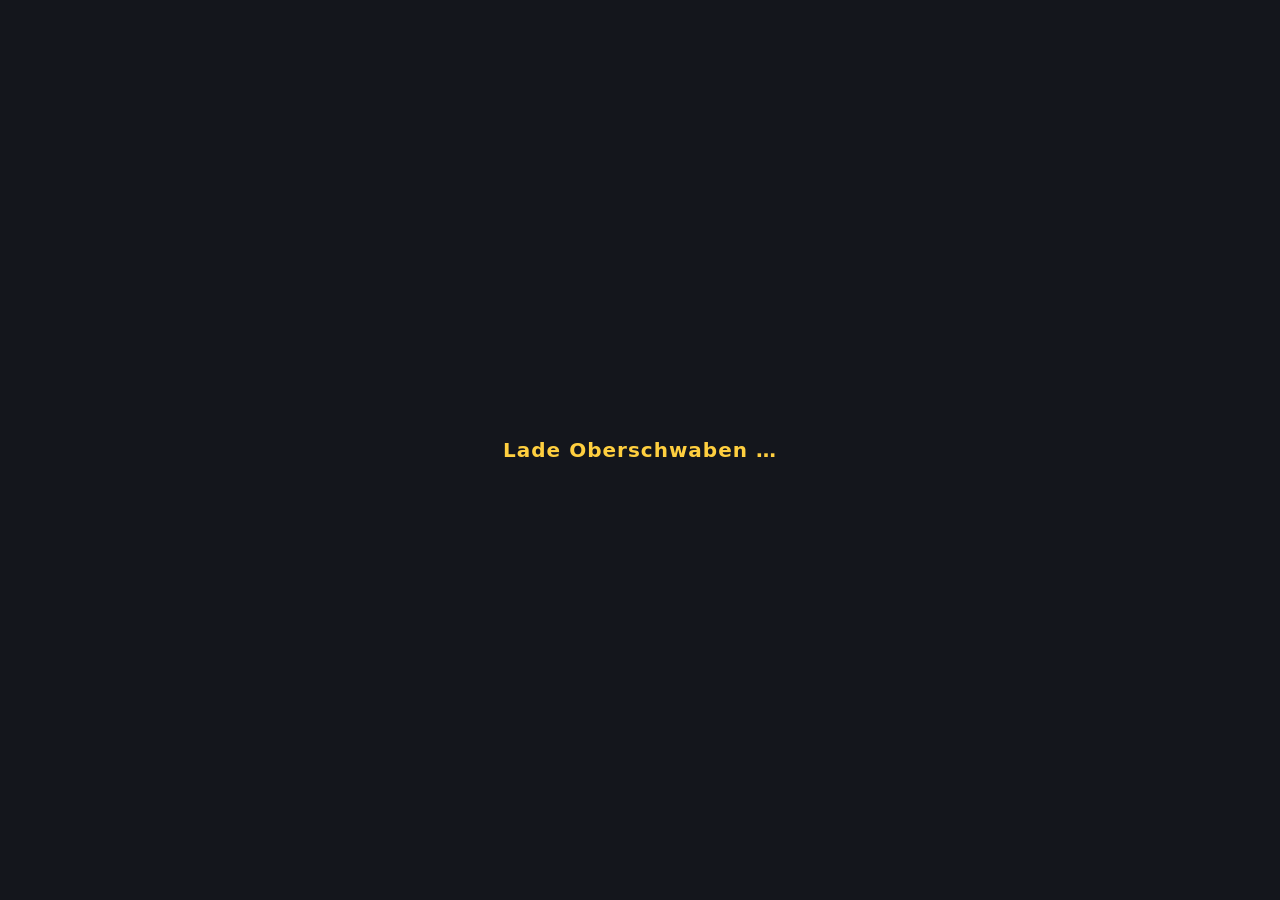
<file: site/index.html>
<!doctype html>
<html lang="de">
<head>
  <meta charset="utf-8">
  <meta name="viewport" content="width=device-width, initial-scale=1, maximum-scale=1, user-scalable=no, viewport-fit=cover">
  <title>Schussental Showdown</title>
  <meta name="description" content="Capture-the-Flag-Autoschlacht im Schussental zwischen Ravensburg und Weingarten: Brücken, Tunnel, Sprünge, Nitro-Flug – direkt im Browser.">
  <meta name="theme-color" content="#14161c">
  <link rel="icon" href="data:image/svg+xml,<svg xmlns='http://www.w3.org/2000/svg' viewBox='0 0 100 100'><text y='.9em' font-size='90'>🚩</text></svg>">
  <link rel="stylesheet" href="css/style.css">
</head>
<body>
  <canvas id="game3d"></canvas>
  <canvas id="game"></canvas>

  <!-- Hauptmenü -->
  <section id="scr-menu" class="screen">
    <div class="menu-bg"></div>
    <div class="menu-wrap">
      <div class="logo">
        <div class="logo-top">SCHUSSENTAL</div>
        <div class="logo-main">SHOWDOWN</div>
        <div class="logo-sub">Capture the Flag · Oberschwaben · Vollgas</div>
      </div>
      <div class="me-card" id="me-card"></div>
      <div class="menu-buttons">
        <button class="btn big primary" data-go="setup">▶ SPIELEN (gegen Bots)</button>
        <button class="btn big online" data-go="online">🌐 ONLINE MIT FREUNDEN</button>
        <button class="btn big" data-go="garage">🔧 GARAGE</button>
        <button class="btn big" data-go="drivers">🖼️ PROFILBILD</button>
        <button class="btn big" data-go="help">🎮 STEUERUNG</button>
      </div>
      <div class="menu-foot">
        <label class="chk"><input type="checkbox" id="opt-sound" checked> Sound</label>
        <label class="chk"><input type="checkbox" id="opt-aim" checked> Zielhilfe</label>
        <label class="chk"><input type="checkbox" id="opt-autofire"> Auto-Feuer</label>
        <label class="chk"><input type="checkbox" id="opt-3d" checked> 3D-Grafik</label>
        <span class="credits">Karten: © OpenStreetMap-Mitwirkende (ODbL) · <a href="admin.html" style="color:inherit">Admin</a></span>
      </div>
    </div>
  </section>

  <!-- Spiel einrichten -->
  <section id="scr-setup" class="screen hidden">
    <div class="panel">
      <header><button class="btn back" data-go="menu">←</button><h2>Match einrichten</h2></header>
      <h3>Fahrzeugklasse</h3>
      <div class="loadout" id="loadout"></div>
      <h3>Karte</h3>
      <div class="maps" id="maps"></div>
      <div class="opts">
        <div class="opt"><span>Spielmodus</span><div class="seg" id="seg-mode"></div></div>
        <div class="opt"><span>Teamgröße</span><div class="seg" id="seg-size"></div></div>
        <div class="opt"><span>Gegner</span><div class="seg" id="seg-diff"></div></div>
        <div class="opt"><span id="lbl-setup-caps">Punkte zum Sieg</span><div class="seg" id="seg-caps"></div></div>
        <div class="opt"><span>Zeitlimit</span><div class="seg" id="seg-time"></div></div>
      </div>
      <div class="setup-foot">
        <div id="setup-car"></div>
        <button class="btn big primary" id="btn-start">🏁 LOS GEHT'S</button>
      </div>
    </div>
  </section>

  <!-- Online -->
  <section id="scr-online" class="screen hidden">
    <div class="panel">
      <header><button class="btn back" data-go="menu">←</button><h2>Online spielen</h2></header>
      <p class="hint">Einer erstellt einen Raum und schickt den Code oder Link an die anderen. Kein Konto nötig – alle brauchen nur diese Webseite. Funktioniert wie bei Make-It-Meme über einen Online-Raum.</p>
      <div class="online-grid">
        <div class="help-box">
          <h3>🏠 Raum erstellen</h3>
          <p>Du bist der Host: Das Spiel läuft auf deinem Gerät. Lass den Tab während des Spiels offen und im Vordergrund.</p>
          <button class="btn big primary" id="btn-host">Raum erstellen</button>
        </div>
        <div class="help-box">
          <h3>🔑 Raum beitreten</h3>
          <p>Gib den 5-stelligen Code deines Freundes ein.</p>
          <div class="join-row">
            <input id="join-code" maxlength="5" placeholder="CODE" autocomplete="off" autocapitalize="characters" spellcheck="false">
            <button class="btn big primary" id="btn-join">Beitreten</button>
          </div>
        </div>
      </div>
      <div class="net-status" id="net-status"></div>
    </div>
  </section>

  <!-- Lobby -->
  <section id="scr-lobby" class="screen hidden">
    <div class="panel wide">
      <header><button class="btn back" id="btn-lobby-leave">←</button><h2>Lobby</h2>
        <div class="room-code">Raum <b id="lobby-code"></b></div>
        <button class="btn" id="btn-copy">🔗 Link kopieren</button>
      </header>
      <div class="lobby">
        <div class="teams">
          <div class="team-col red"><h3>Team Rot</h3><div id="team-0"></div></div>
          <div class="team-col blue"><h3>Team Blau</h3><div id="team-1"></div></div>
        </div>
        <div class="lobby-side">
          <h3>Einstellungen <span id="lobby-hostnote" class="hint"></span></h3>
          <div class="opt"><span>Spielmodus</span><div class="seg" id="lseg-gameMode"></div></div>
          <div class="opt"><span>Karte</span><div class="seg" id="lseg-map"></div></div>
          <div class="opt"><span>Teamgröße (Rest = Bots)</span><div class="seg" id="lseg-size"></div></div>
          <div class="opt"><span>KI-Bots</span><div class="seg" id="lseg-bots"></div></div>
          <div class="opt"><span>Bot-Stärke</span><div class="seg" id="lseg-diff"></div></div>
          <div class="opt"><span id="lbl-lobby-caps">Punkte zum Sieg</span><div class="seg" id="lseg-caps"></div></div>
          <div class="opt"><span>Zeitlimit</span><div class="seg" id="lseg-time"></div></div>
          <h3>Dein Fahrzeug</h3>
          <div class="loadout small" id="lobby-loadout"></div>
          <button class="btn big primary" id="btn-lobby-start">🏁 MATCH STARTEN</button>
          <div class="hint" id="lobby-wait"></div>
        </div>
      </div>
    </div>
  </section>

  <!-- Garage -->
  <section id="scr-garage" class="screen hidden">
    <div class="panel wide">
      <header><button class="btn back" data-go="menu">←</button><h2>Garage</h2><div class="coins" id="garage-coins"></div></header>
      <div class="garage">
        <div class="car-list" id="car-list"></div>
        <div class="car-detail">
          <div class="car-top">
            <canvas id="car-preview" width="360" height="220"></canvas>
            <div class="car-info">
              <h3 id="car-name"></h3>
              <div class="car-role" id="car-role"></div>
              <p id="car-desc"></p>
              <div id="car-action"></div>
            </div>
          </div>
          <div class="stats" id="car-stats"></div>
          <h3>Upgrades</h3>
          <div class="upgrades" id="car-upgrades"></div>
        </div>
      </div>
    </div>
  </section>

  <!-- Fahrer -->
  <section id="scr-drivers" class="screen hidden">
    <div class="panel wide">
      <header><button class="btn back" data-go="menu">←</button><h2>Profilbild wählen</h2></header>
      <p class="hint">Dein Bild im Spiel. Deinen Namen trägst du im Hauptmenü ein. Welche Bilder hier erscheinen, legt der Admin fest.</p>
      <div class="drivers" id="drivers"></div>
    </div>
  </section>

  <!-- Hilfe -->
  <section id="scr-help" class="screen hidden">
    <div class="panel">
      <header><button class="btn back" data-go="menu">←</button><h2>So wird gespielt</h2></header>
      <div class="help">
        <div class="help-box">
          <h3>🚩 Spielmodi</h3>
          <p><b>Capture the Flag:</b> Klau die gegnerische Flagge und bring sie zu deiner Basis!<br><b>Team-Deathmatch:</b> Rot gegen Blau – das erste Team mit der Ziel-Killzahl gewinnt.<br><b>Gun Game (Solo):</b> Jeder gegen jeden! Jeder Kill rüstet deine Dachwaffe durch 6 Stufen hoch bis zur Goldenen Railgun.</p>
        </div>
        <div class="help-box">
          <h3>⌨️ Tastatur, Trackpad & Maus</h3>
          <table>
            <tr><td><kbd>W</kbd><kbd>A</kbd><kbd>S</kbd><kbd>D</kbd> / Pfeile</td><td>Fahren, Lenken & Luftkontrolle (Neigen/Rollen)</td></tr>
            <tr><td>Maus / Trackpad</td><td>360°-Rundumblick & Zielen mit sanfter magnetischer Zielhilfe in Gegnernähe (Esc gibt Zeiger frei).</td></tr>
            <tr><td>Klick / <kbd>F</kbd> / <kbd>Enter</kbd> / <kbd>Strg</kbd></td><td>Schießen (bequem per Taste ohne Trackpad-Klick)</td></tr>
            <tr><td><kbd>V</kbd></td><td>Auto-Feuer (Dauerfeuer) an/aus umschalten – ideal fürs Trackpad</td></tr>
            <tr><td><kbd>Leertaste</kbd></td><td>Springen – in der Luft nochmal: Doppelsprung, mit <kbd>W</kbd>/<kbd>A</kbd>/<kbd>S</kbd>/<kbd>D</kbd>: Ausweichsprung & Rolle</td></tr>
            <tr><td><kbd>Shift</kbd></td><td>Nitro – in der Luft: echter Düsenschub strikt entlang der Fahrzeugnase (Höhe gewinnst du nur, wenn die Nase nach oben zeigt)</td></tr>
            <tr><td>Nitro laden</td><td>lädt von selbst, schneller beim Driften, in der Luft und nach Saltos</td></tr>
            <tr><td><kbd>Q</kbd> + Lenken</td><td>Driften (Handbremse)</td></tr>
            <tr><td>In der Luft: <kbd>S</kbd>/<kbd>W</kbd> + <kbd>Shift</kbd></td><td>Nase hoch (<kbd>S</kbd>) oder runter (<kbd>W</kbd>) neigen – zusammen mit <kbd>Shift</kbd> für kontrolliertes Steigen und Dachsprünge</td></tr>
            <tr><td><kbd>E</kbd> / Rechtsklick</td><td>Mine legen</td></tr>
            <tr><td><kbd>1</kbd> <kbd>2</kbd> <kbd>3</kbd></td><td>Upgrade im Match: Tempo / Panzerung / Waffe</td></tr>
            <tr><td><kbd>Tab</kbd></td><td>Punktetafel</td></tr>
            <tr><td>Mausrad / Geste</td><td>Zoom</td></tr>
            <tr><td><kbd>C</kbd></td><td>Kamera: Drohne / von oben</td></tr>
            <tr><td><kbd>Esc</kbd> / <kbd>P</kbd></td><td>Pause</td></tr>
          </table>
        </div>
        <div class="help-box">
          <h3>📱 Handy & Tablet</h3>
          <p>Linke Bildschirmhälfte: Daumen ziehen = in diese Richtung fahren. Rechte Hälfte: ziehen = zielen und feuern (ohne Ziehen zielt die Zielhilfe automatisch). Knöpfe für Sprung, Turbo und Mine.</p>
        </div>
        <div class="help-box">
          <h3>🌐 Online</h3>
          <p>Im Menü „Online mit Freunden“ einen Raum erstellen und den Link teilen. Bis zu 12 Leute, freie Plätze füllen Bots auf. Jeder fährt mit seinem eigenen Auto und seinen Upgrades und bekommt seine Kohle.</p>
        </div>
        <div class="help-box">
          <h3>💡 Tipps</h3>
          <p>Die Karte verbindet Ravensburg (Team Blau, Marienplatz) und Weingarten (Team Rot, vor der Basilika) durchs Schussental: vier hell beleuchtete Tunnel (Schussentaler Höhe, Martinsberg, Kirchberg, Veitsburg), breite West- und Ost-Flankenrouten mit eigenen Flussbrücken über die Schussen, Überführungen sowie befahrbare Dach-Skybridges und viele Sprungschanzen. Entlang der Hauptstraßen, auf Plätzen, in allen Tunneln und auf den Skyroof-Dächern erscheinen laufend Medkits und Nitro-Boosts – und wenn du 30 Sekunden lang keinen Schaden nimmst, regeneriert sich deine Panzerung von selbst. Schwere Panzer kassieren durch panzerbrechende Treffer Zusatzschaden. Für Abschüsse, Flaggen und Rettungen gibt es XP – alle 200 XP darfst du ein Upgrade wählen. Mit Kohle aus Matches kaufst du neue Autos und Upgrades.</p>
        </div>
      </div>
    </div>
  </section>

  <!-- Pause -->
  <section id="scr-pause" class="screen hidden overlay">
    <div class="panel small">
      <h2>Pause</h2>
      <button class="btn big primary" id="btn-resume">Weiter</button>
      <button class="btn big" id="btn-restart">Neu starten</button>
      <button class="btn big" id="btn-quit">Aufgeben (zum Menü)</button>
    </div>
  </section>

  <!-- Ende -->
  <section id="scr-end" class="screen hidden overlay">
    <div class="panel">
      <h2 id="end-title"></h2>
      <div id="end-score" class="end-score"></div>
      <div id="end-stats" class="end-stats"></div>
      <div id="end-coins" class="end-coins"></div>
      <div class="end-buttons">
        <button class="btn big primary" id="btn-again">Nochmal</button>
        <button class="btn big primary hidden" id="btn-end-lobby">Zur Lobby</button>
        <button class="btn big" id="btn-end-garage">Garage</button>
        <button class="btn big" id="btn-end-menu">Menü</button>
      </div>
    </div>
  </section>

  <div id="loading" class="screen"><div class="loader">Lade Oberschwaben …</div></div>

  <script src="js/vendor/supabase.js"></script>
  <script src="js/vendor/three.min.js"></script>
  <script src="js/data.js"></script>
  <script src="js/maps.js"></script>
  <script src="js/audio.js"></script>
  <script src="js/world.js"></script>
  <script src="js/render3d.js"></script>
  <script src="js/game.js"></script>
  <script src="js/net.js"></script>
  <script src="js/ui.js"></script>
</body>
</html>
</file>
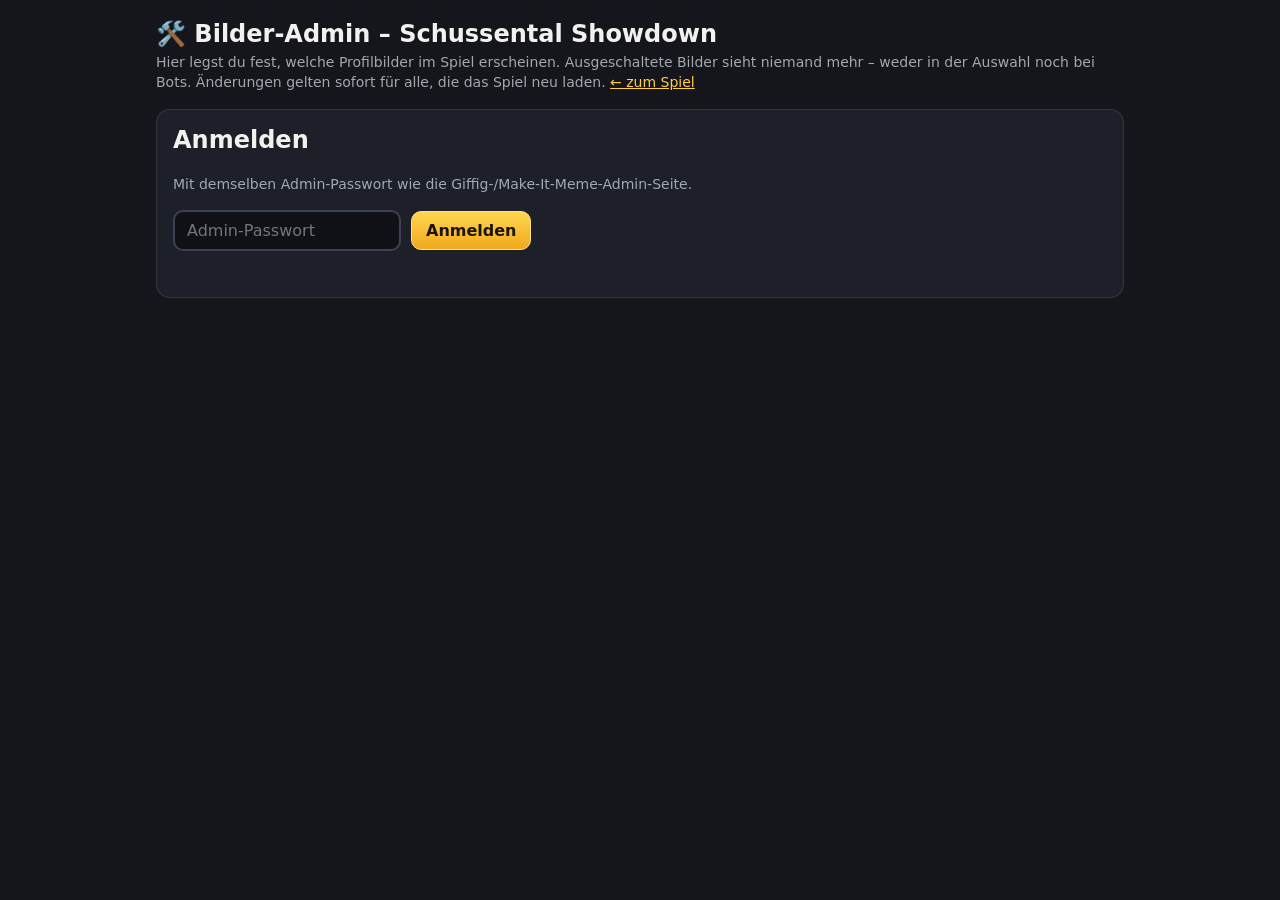
<file: site/admin.html>
<!doctype html>
<html lang="de">
<head>
  <meta charset="utf-8">
  <meta name="viewport" content="width=device-width, initial-scale=1">
  <title>Bilder-Admin</title>
  <meta name="robots" content="noindex">
  <link rel="icon" href="data:image/svg+xml,<svg xmlns='http://www.w3.org/2000/svg' viewBox='0 0 100 100'><text y='.9em' font-size='90'>🛠️</text></svg>">
  <style>
    :root { --bg: #14161c; --panel: #1d2029; --line: rgba(255,255,255,.1); --text: #f1f1ee; --muted: #a3a7b0; --accent: #ffcf3f; --green: #4fd06a; --red: #ff6b5a; }
    * { box-sizing: border-box; }
    body { margin: 0; background: var(--bg); color: var(--text); font-family: system-ui, -apple-system, "Segoe UI", Roboto, sans-serif; }
    main { max-width: 1000px; margin: 0 auto; padding: 20px 16px 60px; }
    h1 { margin: 0 0 4px; font-size: 24px; }
    .hint { color: var(--muted); font-size: 14px; margin: 0 0 16px; line-height: 1.45; }
    .card { background: var(--panel); border: 1px solid var(--line); border-radius: 14px; padding: 16px; margin-bottom: 16px; }
    input[type=password], input[type=text] { font: inherit; color: var(--text); background: #0f1116; border: 2px solid #3a4152; border-radius: 10px; padding: 9px 12px; min-width: 0; }
    input:focus { outline: none; border-color: var(--accent); }
    button { font: inherit; font-weight: 700; color: var(--text); background: #2a2f3b; border: 1px solid rgba(255,255,255,.14); border-radius: 10px; padding: 9px 14px; cursor: pointer; }
    button.primary { background: linear-gradient(180deg, #ffd651, #f0a91d); color: #1d1400; border-color: #ffe28a; }
    button.danger { color: var(--red); }
    button:disabled { opacity: .5; cursor: not-allowed; }
    .row { display: flex; gap: 10px; flex-wrap: wrap; align-items: center; }
    .grid { display: grid; grid-template-columns: repeat(auto-fill, minmax(170px, 1fr)); gap: 12px; }
    .img { background: #161921; border: 2px solid var(--line); border-radius: 14px; padding: 10px; text-align: center; transition: opacity .15s; }
    .img.off { opacity: .45; border-style: dashed; }
    .img img { width: 110px; height: 110px; border-radius: 50%; object-fit: cover; display: block; margin: 4px auto 8px; border: 3px solid #333a48; }
    .img.on img { border-color: var(--green); }
    .img input[type=text] { width: 100%; text-align: center; font-weight: 700; padding: 6px; }
    .tag { display: inline-block; font-size: 11px; font-weight: 800; padding: 2px 8px; border-radius: 999px; background: #2a2f3b; color: var(--muted); margin: 6px 0; }
    .switch { display: flex; align-items: center; justify-content: center; gap: 8px; margin: 6px 0; font-weight: 700; cursor: pointer; user-select: none; }
    .switch input { width: 42px; height: 24px; appearance: none; background: #3a4152; border-radius: 999px; position: relative; cursor: pointer; transition: background .15s; }
    .switch input::after { content: ''; position: absolute; left: 3px; top: 3px; width: 18px; height: 18px; border-radius: 50%; background: #fff; transition: left .15s; }
    .switch input:checked { background: var(--green); }
    .switch input:checked::after { left: 21px; }
    .status { min-height: 22px; font-weight: 700; color: var(--accent); margin-top: 8px; }
    .status.err { color: var(--red); }
    .hidden { display: none !important; }
    #preview { width: 64px; height: 64px; border-radius: 50%; object-fit: cover; border: 2px solid #333a48; }
    a { color: var(--accent); }
  </style>
</head>
<body>
<main>
  <h1>🛠️ Bilder-Admin – Schussental Showdown</h1>
  <p class="hint">Hier legst du fest, welche Profilbilder im Spiel erscheinen. Ausgeschaltete Bilder sieht niemand mehr – weder in der Auswahl noch bei Bots. Änderungen gelten sofort für alle, die das Spiel neu laden. <a href="./">← zum Spiel</a></p>

  <section class="card" id="login">
    <h2 style="margin-top:0">Anmelden</h2>
    <p class="hint">Mit demselben Admin-Passwort wie die Giffig-/Make-It-Meme-Admin-Seite.</p>
    <form class="row" id="login-form">
      <input type="password" id="pw" placeholder="Admin-Passwort" autocomplete="current-password" required>
      <button class="primary" type="submit">Anmelden</button>
    </form>
    <div class="status" id="login-status"></div>
  </section>

  <section id="admin" class="hidden">
    <div class="card">
      <h2 style="margin-top:0">Neues Bild hochladen</h2>
      <form class="row" id="up-form">
        <img id="preview" class="hidden" alt="">
        <input type="file" id="file" accept="image/jpeg,image/png,image/webp" required>
        <input type="text" id="up-name" maxlength="24" placeholder="Name (z. B. Spitzname)" required>
        <label class="switch"><input type="checkbox" id="up-active" checked> sofort aktiv</label>
        <button class="primary" type="submit" id="up-btn">Hochladen</button>
      </form>
      <p class="hint" style="margin:8px 0 0">Das Bild wird automatisch quadratisch auf 256 × 256 Pixel verkleinert.</p>
      <div class="status" id="up-status"></div>
    </div>
    <div class="card">
      <div class="row" style="justify-content:space-between">
        <h2 style="margin:0">Alle Bilder <span id="count" class="tag"></span></h2>
        <div class="row">
          <button id="all-on">Alle an</button>
          <button id="all-off">Alle aus</button>
          <button id="logout">Abmelden</button>
        </div>
      </div>
      <div class="status" id="list-status"></div>
      <div class="grid" id="grid"></div>
    </div>
  </section>
</main>
<script>
'use strict';
const SUPA_URL = 'https://wpqrfrrhufnvdxcdqrcv.supabase.co';
const SUPA_KEY = 'sb_publishable_lvsuefwTpYIo55gci4xPlA_1miuYt9J';
const FN = SUPA_URL + '/functions/v1/ctf-admin';
const $ = s => document.querySelector(s);
const esc = s => String(s == null ? '' : s).replace(/[&<>"']/g, c => ({ '&': '&amp;', '<': '&lt;', '>': '&gt;', '"': '&quot;', "'": '&#39;' }[c]));
let token = null, images = [];
try { const t = JSON.parse(sessionStorage.getItem('ctf_admin') || 'null'); if (t && t.exp > Date.now()) token = t.token; } catch (e) { /* egal */ }

function status(el, msg, err) { el.textContent = msg || ''; el.classList.toggle('err', !!err); }
async function call(action, data = {}) {
  const r = await fetch(FN, { method: 'POST', headers: { 'Content-Type': 'application/json', apikey: SUPA_KEY }, body: JSON.stringify({ action, token, ...data }) });
  const j = await r.json().catch(() => ({}));
  if (r.status === 401 && action !== 'login') { logout(); throw new Error('Sitzung abgelaufen – bitte neu anmelden.'); }
  if (!r.ok) throw new Error(j.error || ('Fehler ' + r.status));
  return j;
}
function src(img) { return img.bundled ? 'img/fahrer/' + img.id + '.jpg' : SUPA_URL + '/storage/v1/object/public/ctf-images/' + img.file; }
function show(loggedIn) { $('#login').classList.toggle('hidden', loggedIn); $('#admin').classList.toggle('hidden', !loggedIn); }
function logout() { token = null; sessionStorage.removeItem('ctf_admin'); show(false); }

function render() {
  const g = $('#grid'); g.innerHTML = '';
  $('#count').textContent = `${images.filter(i => i.active).length} von ${images.length} aktiv`;
  for (const img of images) {
    const d = document.createElement('div');
    d.className = 'img ' + (img.active ? 'on' : 'off');
    d.innerHTML = `<img src="${esc(src(img))}" alt="" loading="lazy">
      <input type="text" maxlength="24" value="${esc(img.name)}" aria-label="Name">
      <div class="tag">${img.bundled ? 'eingebaut' : 'hochgeladen'}</div>
      <label class="switch"><input type="checkbox" ${img.active ? 'checked' : ''}> ${img.active ? 'aktiv' : 'aus'}</label>
      ${img.bundled ? '' : '<button class="danger">Löschen</button>'}`;
    const [nameIn, sw] = d.querySelectorAll('input');
    sw.onchange = async () => {
      sw.disabled = true;
      try { const r = await call('set', { id: img.id, active: sw.checked }); Object.assign(img, r.image); render(); }
      catch (e) { sw.checked = !sw.checked; status($('#list-status'), e.message, true); sw.disabled = false; }
    };
    nameIn.onchange = async () => {
      try { const r = await call('set', { id: img.id, name: nameIn.value }); Object.assign(img, r.image); status($('#list-status'), 'Name gespeichert.'); }
      catch (e) { nameIn.value = img.name; status($('#list-status'), e.message, true); }
    };
    const del = d.querySelector('button.danger');
    if (del) del.onclick = async () => {
      if (!confirm(`„${img.name}“ endgültig löschen?`)) return;
      try { await call('delete', { id: img.id }); images = images.filter(i => i !== img); render(); }
      catch (e) { status($('#list-status'), e.message, true); }
    };
    g.appendChild(d);
  }
}
async function load() {
  status($('#list-status'), 'Lade …');
  try { images = (await call('list')).images || []; status($('#list-status'), ''); render(); }
  catch (e) { status($('#list-status'), e.message, true); }
}
async function setAll(active) {
  status($('#list-status'), 'Speichere …');
  try {
    for (const img of images.filter(i => i.active !== active)) { const r = await call('set', { id: img.id, active }); Object.assign(img, r.image); }
    status($('#list-status'), 'Fertig.'); render();
  } catch (e) { status($('#list-status'), e.message, true); }
}

$('#login-form').onsubmit = async e => {
  e.preventDefault();
  status($('#login-status'), 'Prüfe …');
  try {
    const r = await call('login', { password: $('#pw').value });
    token = r.token; sessionStorage.setItem('ctf_admin', JSON.stringify(r));
    $('#pw').value = ''; status($('#login-status'), ''); show(true); load();
  } catch (err) { status($('#login-status'), err.message, true); }
};
$('#logout').onclick = logout;
$('#all-on').onclick = () => setAll(true);
$('#all-off').onclick = () => { if (confirm('Wirklich alle Bilder ausschalten? Dann spielen alle ohne Fotos.')) setAll(false); };

// Bild auf 256×256 zuschneiden (Mitte) und als JPEG senden
function squareJpeg(file) {
  return new Promise((res, rej) => {
    const im = new Image();
    im.onload = () => {
      const s = Math.min(im.width, im.height), c = document.createElement('canvas'); c.width = c.height = 256;
      c.getContext('2d').drawImage(im, (im.width - s) / 2, (im.height - s) / 2, s, s, 0, 0, 256, 256);
      res(c.toDataURL('image/jpeg', 0.85));
      URL.revokeObjectURL(im.src);
    };
    im.onerror = () => rej(new Error('Bild konnte nicht gelesen werden.'));
    im.src = URL.createObjectURL(file);
  });
}
$('#file').onchange = async () => {
  const f = $('#file').files[0]; if (!f) return;
  try { $('#preview').src = await squareJpeg(f); $('#preview').classList.remove('hidden'); } catch (e) { status($('#up-status'), e.message, true); }
  if (!$('#up-name').value) $('#up-name').value = f.name.replace(/\.[^.]+$/, '').replace(/[^A-Za-zÄÖÜäöüß0-9 _.-]/g, ' ').trim().slice(0, 24);
};
$('#up-form').onsubmit = async e => {
  e.preventDefault();
  const f = $('#file').files[0]; if (!f) return;
  $('#up-btn').disabled = true; status($('#up-status'), 'Lade hoch …');
  try {
    const url = await squareJpeg(f);
    const r = await call('upload', { name: $('#up-name').value.trim(), type: 'image/jpeg', data: url.split(',')[1], active: $('#up-active').checked });
    images.push(r.image); render();
    $('#up-form').reset(); $('#preview').classList.add('hidden');
    status($('#up-status'), `„${r.image.name}“ hochgeladen.`);
  } catch (err) { status($('#up-status'), err.message, true); }
  $('#up-btn').disabled = false;
};

if (token) { show(true); load(); } else show(false);
</script>
</body>
</html>
</file>
<file: site/css/style.css>
:root {
  --bg: #14161c;
  --panel: rgba(22, 25, 33, 0.94);
  --line: rgba(255, 255, 255, 0.1);
  --text: #f1f1ee;
  --muted: #a3a7b0;
  --accent: #ffcf3f;
  --red: #e8423a;
  --blue: #3a7be8;
  --green: #4fd06a;
}
* { box-sizing: border-box; }
html, body { margin: 0; height: 100%; background: var(--bg); color: var(--text); font-family: system-ui, -apple-system, "Segoe UI", Roboto, sans-serif; overflow: hidden; -webkit-user-select: none; user-select: none; -webkit-tap-highlight-color: transparent; }
canvas#game3d { position: fixed; inset: 0; width: 100vw; height: 100vh; display: block; z-index: 0; }
canvas#game { position: fixed; inset: 0; width: 100vw; height: 100vh; display: block; touch-action: none; z-index: 1; background: transparent; cursor: crosshair; }
.screen { position: fixed; inset: 0; display: flex; align-items: center; justify-content: center; padding: 16px; overflow-y: auto; z-index: 5; }
.screen.hidden { display: none; }
.screen.overlay { background: rgba(8, 10, 14, 0.55); backdrop-filter: blur(3px); z-index: 10; }
#loading { background: var(--bg); z-index: 20; }
.loader { font-size: 20px; font-weight: 700; letter-spacing: 1px; color: var(--accent); animation: pulse 1s infinite alternate; }
@keyframes pulse { from { opacity: 0.4; } to { opacity: 1; } }

/* Hauptmenü */
.menu-bg { position: fixed; inset: 0; background: radial-gradient(ellipse at 50% 30%, rgba(20, 22, 30, 0.25), rgba(10, 11, 15, 0.85)); pointer-events: none; }
.menu-wrap { position: relative; display: flex; flex-direction: column; align-items: center; gap: 18px; max-width: 520px; width: 100%; margin: auto; }
.logo { text-align: center; transform: rotate(-3deg); }
.logo-top { font-size: clamp(22px, 6vw, 34px); font-weight: 900; letter-spacing: 6px; color: var(--accent); text-shadow: 3px 3px 0 #000; }
.logo-main { font-size: clamp(46px, 14vw, 84px); font-weight: 900; line-height: 0.9; letter-spacing: 2px; background: linear-gradient(180deg, #fff 30%, #ffb347 70%, #e8423a); -webkit-background-clip: text; background-clip: text; color: transparent; filter: drop-shadow(4px 4px 0 #000); }
.logo-sub { margin-top: 8px; font-size: 13px; color: #ddd; letter-spacing: 2px; text-transform: uppercase; text-shadow: 1px 1px 0 #000; }
.me-card { display: flex; align-items: center; gap: 12px; background: var(--panel); border: 1px solid var(--line); border-radius: 14px; padding: 10px 14px; width: 100%; }
.me-card img { width: 52px; height: 52px; border-radius: 50%; object-fit: cover; border: 3px solid var(--red); }
.me-card .nm { font-weight: 800; }
.me-card .sub { color: var(--muted); font-size: 13px; }
.me-card .coins { margin-left: auto; }
.menu-buttons { display: grid; grid-template-columns: 1fr 1fr; gap: 10px; width: 100%; }
.menu-buttons .primary, .menu-buttons .online { grid-column: 1 / -1; }
.btn.online { background: linear-gradient(180deg, #4d8cff, #2a5fd0); border-color: #8fb8ff; box-shadow: 0 4px 0 #173f8a; }
.btn.online:hover { background: linear-gradient(180deg, #6a9fff, #3a6fe0); }
.hidden { display: none !important; }
.menu-foot { display: flex; flex-wrap: wrap; gap: 14px; align-items: center; justify-content: center; font-size: 13px; color: var(--muted); }
.credits { font-size: 11px; opacity: 0.7; }
.chk { display: flex; gap: 6px; align-items: center; cursor: pointer; }

.btn { font: inherit; color: var(--text); background: #2a2f3b; border: 1px solid rgba(255, 255, 255, 0.14); border-radius: 12px; padding: 10px 16px; font-weight: 700; cursor: pointer; transition: transform 0.08s, background 0.15s; }
.btn:hover { background: #353b4a; }
.btn:active { transform: scale(0.97); }
.btn.big { padding: 14px 18px; font-size: 17px; letter-spacing: 0.5px; }
.btn.primary { background: linear-gradient(180deg, #ffd651, #f0a91d); color: #1d1400; border-color: #ffe28a; box-shadow: 0 4px 0 #a26d00; }
.btn.primary:hover { background: linear-gradient(180deg, #ffe07a, #f6b83a); }
.btn.buy { background: linear-gradient(180deg, #57d977, #2fa84d); color: #062010; border-color: #8ef0a6; }
.btn:disabled { opacity: 0.45; cursor: not-allowed; }
.btn.back { padding: 6px 12px; font-size: 18px; }

.panel { background: var(--panel); border: 1px solid var(--line); border-radius: 18px; padding: 18px; width: 100%; max-width: 860px; margin: auto; box-shadow: 0 20px 60px rgba(0, 0, 0, 0.5); }
.panel.wide { max-width: 1080px; }
.panel.small { max-width: 340px; display: flex; flex-direction: column; gap: 10px; text-align: center; }
.panel header { display: flex; align-items: center; gap: 12px; margin-bottom: 8px; }
.panel h2 { margin: 0; font-size: 22px; }
.panel h3 { margin: 16px 0 8px; font-size: 14px; text-transform: uppercase; letter-spacing: 1px; color: var(--muted); }
.hint { color: var(--muted); margin: 4px 0 12px; font-size: 14px; }
.coins { margin-left: auto; font-weight: 800; color: var(--accent); background: rgba(255, 207, 63, 0.12); border: 1px solid rgba(255, 207, 63, 0.3); padding: 6px 12px; border-radius: 999px; white-space: nowrap; }

/* Setup */
.maps { display: grid; grid-template-columns: repeat(auto-fill, minmax(220px, 1fr)); gap: 12px; }
.map-card { border: 2px solid var(--line); border-radius: 14px; overflow: hidden; cursor: pointer; background: #1b1e26; transition: border-color 0.15s, transform 0.1s; }
.map-card:hover { transform: translateY(-2px); }
.map-card.sel { border-color: var(--accent); box-shadow: 0 0 0 3px rgba(255, 207, 63, 0.25); }
.map-card canvas { width: 100%; display: block; aspect-ratio: 808 / 663; background: #333; }
.map-card .mc-t { padding: 8px 10px; }
.map-card .mc-n { font-weight: 800; }
.map-card .mc-s { color: var(--muted); font-size: 12px; }
.opts { display: grid; grid-template-columns: repeat(auto-fill, minmax(240px, 1fr)); gap: 10px 18px; margin-top: 14px; }
.opt span { display: block; font-size: 12px; color: var(--muted); text-transform: uppercase; letter-spacing: 1px; margin-bottom: 5px; }
.seg { display: flex; background: #1b1e26; border-radius: 10px; padding: 3px; gap: 3px; }
.seg button { flex: 1; font: inherit; font-size: 13px; font-weight: 700; color: var(--muted); background: transparent; border: 0; border-radius: 8px; padding: 8px 4px; cursor: pointer; }
.seg button.sel { background: #3a4152; color: #fff; }
.setup-foot { display: flex; align-items: center; justify-content: space-between; gap: 12px; margin-top: 18px; flex-wrap: wrap; }
#setup-car { display: flex; align-items: center; gap: 10px; color: var(--muted); font-size: 14px; }
#setup-car b { color: var(--text); }
#setup-car img { width: 40px; height: 40px; border-radius: 50%; object-fit: cover; border: 2px solid var(--red); }

/* Garage */
.garage { display: grid; grid-template-columns: 240px 1fr; gap: 16px; }
.car-list { display: flex; flex-direction: column; gap: 8px; }
.car-item { display: flex; align-items: center; gap: 10px; padding: 10px; border-radius: 12px; border: 2px solid var(--line); cursor: pointer; background: #1b1e26; }
.car-item.sel { border-color: var(--accent); }
.car-item .ci-n { font-weight: 800; font-size: 14px; }
.car-item .ci-r { font-size: 12px; color: var(--muted); }
.car-item .ci-tag { margin-left: auto; font-size: 11px; font-weight: 800; padding: 3px 7px; border-radius: 6px; background: #333a48; white-space: nowrap; }
.car-item .ci-tag.active { background: var(--green); color: #062010; }
.car-item .ci-tag.locked { background: #4a3b1a; color: var(--accent); }
.car-top { display: flex; gap: 16px; flex-wrap: wrap; }
#car-preview { background: radial-gradient(circle at 50% 50%, #5c6150, #3c4036); border-radius: 14px; width: 360px; max-width: 100%; height: auto; }
.car-info { flex: 1; min-width: 220px; }
.car-info h3 { margin: 4px 0; font-size: 24px; color: var(--text); text-transform: none; letter-spacing: 0; }
.car-role { display: inline-block; font-size: 12px; font-weight: 800; padding: 3px 9px; border-radius: 999px; background: rgba(255, 207, 63, 0.15); color: var(--accent); }
.car-info p { color: var(--muted); font-size: 14px; line-height: 1.45; }
.stats { display: grid; grid-template-columns: repeat(auto-fill, minmax(150px, 1fr)); gap: 8px 16px; margin-top: 12px; }
.stat .sl { display: flex; justify-content: space-between; font-size: 12px; color: var(--muted); margin-bottom: 3px; }
.stat .sb { height: 8px; background: rgba(255, 255, 255, 0.08); border-radius: 4px; overflow: hidden; position: relative; }
.stat .sb i { position: absolute; inset: 0 auto 0 0; background: linear-gradient(90deg, #f0a91d, #ffd651); border-radius: 4px; }
.stat .sb i.up { background: rgba(79, 208, 106, 0.6); }
.upgrades { display: grid; grid-template-columns: repeat(auto-fill, minmax(230px, 1fr)); gap: 10px; }
.upg { display: flex; align-items: center; gap: 10px; padding: 10px; background: #1b1e26; border: 1px solid var(--line); border-radius: 12px; }
.upg .ui { font-size: 24px; }
.upg .un { font-weight: 800; font-size: 14px; }
.upg .ud { font-size: 11px; color: var(--muted); }
.pips { display: flex; gap: 3px; margin-top: 4px; }
.pips i { width: 16px; height: 6px; border-radius: 3px; background: rgba(255, 255, 255, 0.12); }
.pips i.on { background: var(--green); }
.upg .btn { margin-left: auto; padding: 8px 10px; font-size: 13px; white-space: nowrap; }

/* Fahrer */
.drivers { display: grid; grid-template-columns: repeat(auto-fill, minmax(140px, 1fr)); gap: 12px; }
.drv { text-align: center; padding: 12px 8px; border: 2px solid var(--line); border-radius: 14px; background: #1b1e26; cursor: pointer; transition: transform 0.1s; }
.drv:hover { transform: translateY(-2px); }
.drv.sel { border-color: var(--accent); box-shadow: 0 0 0 3px rgba(255, 207, 63, 0.25); }
.drv img { width: 92px; height: 92px; border-radius: 50%; object-fit: cover; border: 3px solid #333a48; }
.drv.sel img { border-color: var(--red); }
.drv .dn { margin-top: 6px; font-weight: 800; font-size: 13px; }

/* Hilfe */
.help { display: grid; grid-template-columns: repeat(auto-fill, minmax(300px, 1fr)); gap: 12px; }
.help-box { background: #1b1e26; border: 1px solid var(--line); border-radius: 12px; padding: 12px 14px; }
.help-box h3 { margin-top: 0; color: var(--text); }
.help-box p { color: var(--muted); font-size: 14px; line-height: 1.5; margin: 0; }
.help table { width: 100%; font-size: 13px; border-collapse: collapse; }
.help td { padding: 4px 0; color: var(--muted); }
.help td:first-child { color: var(--text); white-space: nowrap; padding-right: 10px; }
kbd { display: inline-block; background: #333a48; border: 1px solid #4a5263; border-bottom-width: 3px; border-radius: 5px; padding: 1px 6px; font-size: 12px; margin-right: 2px; font-family: inherit; }

/* Ende */
#scr-end .panel { max-width: 560px; text-align: center; }
#end-title { font-size: 42px; font-weight: 900; }
.end-score { font-size: 34px; font-weight: 900; margin: 6px 0 12px; }
.end-stats { display: grid; grid-template-columns: repeat(4, 1fr); gap: 8px; margin: 10px 0; }
.end-stats div { background: #1b1e26; border-radius: 10px; padding: 8px; }
.end-stats b { display: block; font-size: 22px; }
.end-stats span { font-size: 11px; color: var(--muted); text-transform: uppercase; }
.end-coins { font-size: 20px; font-weight: 800; color: var(--accent); margin: 12px 0; }
.end-buttons { display: flex; gap: 10px; justify-content: center; flex-wrap: wrap; }

.toast { position: fixed; left: 50%; bottom: 24px; transform: translateX(-50%); background: #2a2f3b; border: 1px solid var(--line); padding: 10px 16px; border-radius: 10px; font-weight: 700; z-index: 30; }

@media (max-width: 720px) {
  .garage { grid-template-columns: 1fr; }
  .car-list { flex-direction: row; overflow-x: auto; padding-bottom: 4px; }
  .car-item { min-width: 200px; }
  .panel { padding: 14px; }
  .end-stats { grid-template-columns: repeat(2, 1fr); }
}

/* Online */
.online-grid { display: grid; grid-template-columns: repeat(auto-fit, minmax(280px, 1fr)); gap: 12px; }
.online-grid .help-box { display: flex; flex-direction: column; gap: 10px; }
.join-row { display: flex; gap: 8px; }
#join-code { flex: 1; min-width: 0; font: inherit; font-size: 24px; font-weight: 900; letter-spacing: 6px; text-transform: uppercase; text-align: center; background: #0f1116; color: var(--accent); border: 2px solid #3a4152; border-radius: 12px; padding: 8px; }
#join-code:focus { outline: none; border-color: var(--accent); }
.net-status { margin-top: 12px; min-height: 22px; font-weight: 700; color: var(--accent); }
.net-status.err { color: #ff8c7f; }
.room-code { margin-left: auto; font-size: 15px; color: var(--muted); }
.room-code b { font-size: 26px; letter-spacing: 4px; color: var(--accent); margin-left: 6px; }
.lobby { display: grid; grid-template-columns: 1fr 320px; gap: 16px; }
.teams { display: grid; grid-template-columns: 1fr 1fr; gap: 12px; }
.team-col { background: #1b1e26; border-radius: 12px; padding: 10px; border-top: 4px solid var(--red); min-height: 160px; }
.team-col.blue { border-top-color: var(--blue); }
.team-col h3 { margin: 0 0 8px; }
.pl { display: flex; align-items: center; gap: 8px; padding: 6px; border-radius: 10px; background: #232731; margin-bottom: 6px; }
.pl.me { outline: 2px solid var(--accent); }
.pl img { width: 36px; height: 36px; border-radius: 50%; object-fit: cover; }
.pl .pn { font-weight: 800; font-size: 13px; }
.pl .pc { font-size: 11px; color: var(--muted); }
.pl .btn { margin-left: auto; padding: 4px 8px; font-size: 12px; }
.pl.bot { opacity: 0.45; }
.lobby-side { display: flex; flex-direction: column; gap: 8px; }
.lobby-side .seg button:disabled { cursor: default; }
@media (max-width: 760px) { .lobby { grid-template-columns: 1fr; } .teams { grid-template-columns: 1fr; } .room-code b { font-size: 20px; } }

/* Name, Avatare ohne Foto */
.me-mid { flex: 1; min-width: 0; }
#nick { width: 100%; font: inherit; font-weight: 800; font-size: 16px; color: var(--text); background: #0f1116; border: 2px solid #3a4152; border-radius: 8px; padding: 4px 8px; }
#nick:focus { outline: none; border-color: var(--accent); }
.ava { width: 52px; height: 52px; border-radius: 50%; background: #3a4152; color: #fff; display: grid; place-items: center; font-weight: 900; font-size: 22px; border: 3px solid var(--red); flex: none; }
.pl .ava { width: 36px; height: 36px; font-size: 15px; border-width: 2px; }
#setup-car .ava { width: 40px; height: 40px; font-size: 17px; border-width: 2px; }
.drv .ava { width: 92px; height: 92px; margin: 0 auto; font-size: 38px; border-color: #333a48; }
/* Fahrzeugklassen */
.loadout { display: grid; grid-template-columns: repeat(auto-fill, minmax(150px, 1fr)); gap: 8px; }
.loadout.small { grid-template-columns: repeat(auto-fill, minmax(130px, 1fr)); }
.lo-card { background: #1b1e26; border: 2px solid var(--line); border-radius: 12px; padding: 8px 10px; cursor: pointer; transition: transform 0.1s; }
.lo-card:hover { transform: translateY(-2px); }
.lo-card.sel { border-color: var(--accent); box-shadow: 0 0 0 3px rgba(255, 207, 63, 0.25); }
.lo-n { font-weight: 800; font-size: 13px; }
.lo-r { font-size: 11px; color: var(--accent); margin-bottom: 4px; }
.lo-b { display: grid; grid-template-columns: 58px 1fr; align-items: center; gap: 6px; font-size: 10px; color: var(--muted); }
.lo-b i { height: 5px; background: rgba(255, 255, 255, 0.1); border-radius: 3px; overflow: hidden; }
.lo-b b { display: block; height: 100%; background: linear-gradient(90deg, #f0a91d, #ffd651); }
</file>
